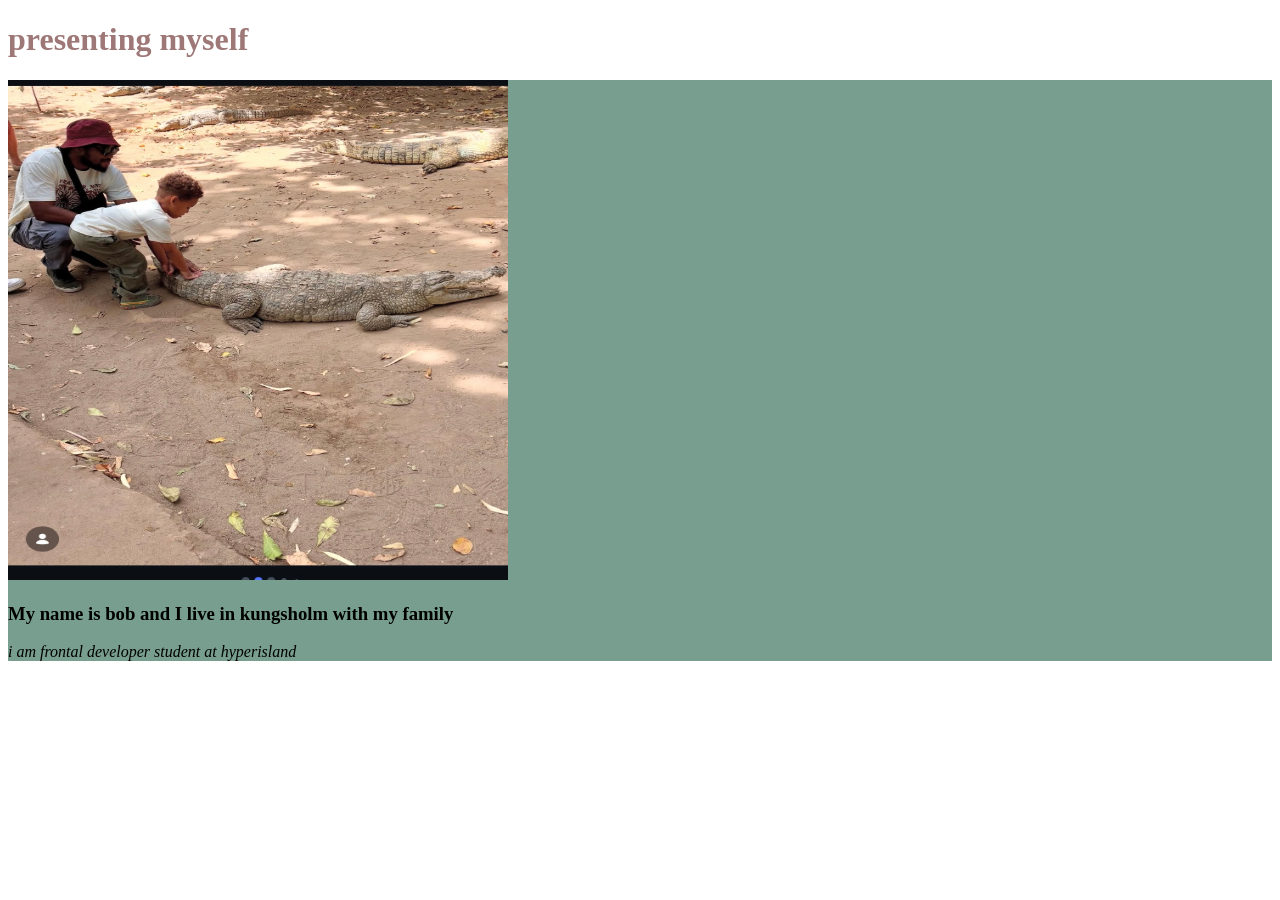
<file: presenting myself/index.html>
<!DOCTYPE html>
<html lang="en">
<head>
<meta charset="UTF-8">
<title>presenting myself</title>
<link rel="stylesheet" href="style.css">
</head>
<body>
<header id="header">
    <h1>presenting myself</h1>
</header>
<div id="background">
    <img src="IMG_6355 (1).jpeg" alt="Profile Picture" width="500"  height="500">
    <h3>My name is bob and I live in kungsholm with my family</h3>
    <p><em> i am frontal developer student at hyperisland</em></p>

</div>
</body>
</html>
</file>
<file: presenting myself/style.css>
#header {
    color: rgb(158, 119, 119)

}

#background{
     background-color: rgb(119, 158, 142);
}
</file>
